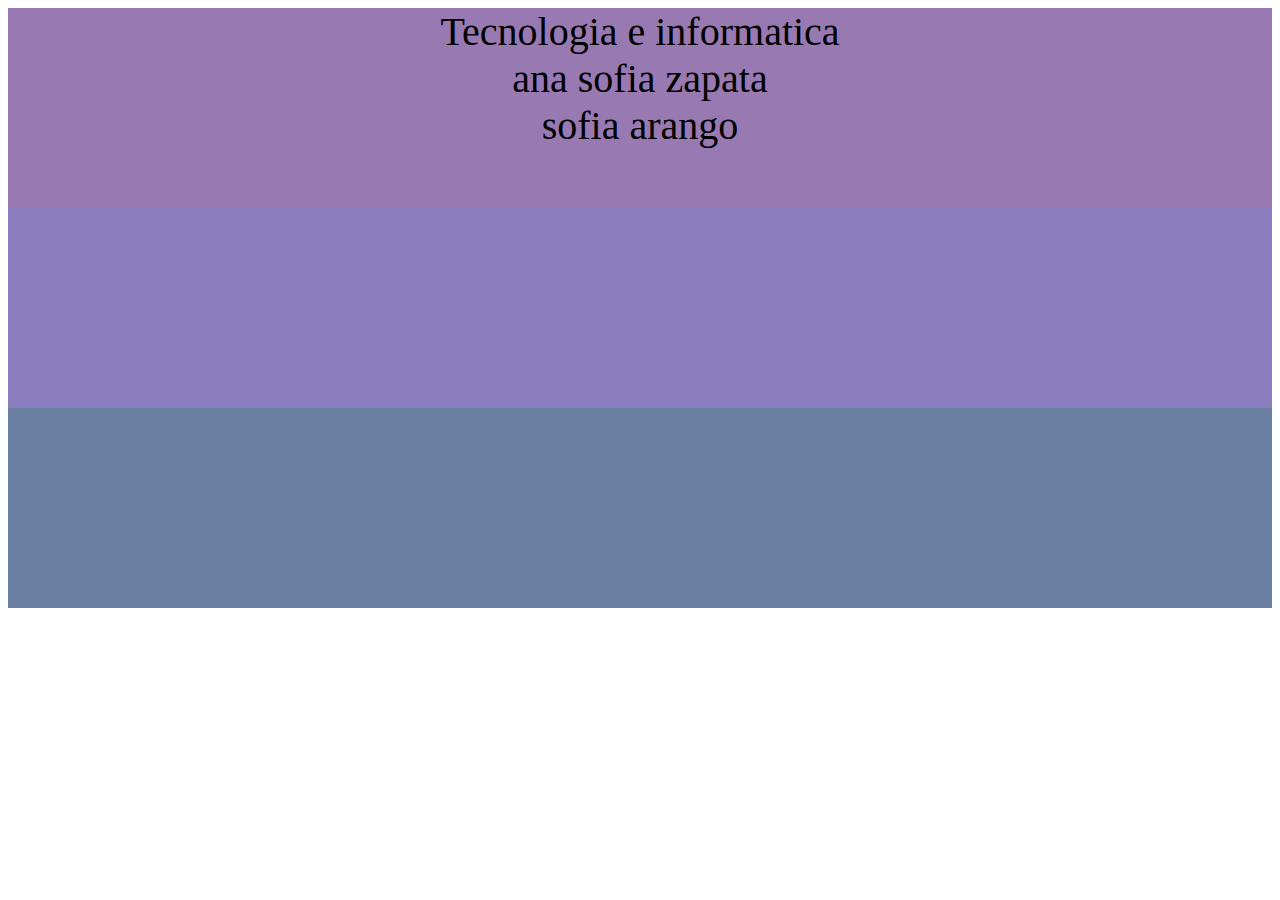
<file: periodo 1.html>
<!DOCTYPE html>
<html lang="en">
<head>
    <meta charset="UTF-8">
    <meta http-equiv="X-UA-Compatible" content="IE=edge">
    <meta name="viewport" content="width=device-width, initial-scale=1.0">
    <title>Document</title>
    <link rel="stylesheet" href="temas.css">
</head>
<body>

    <div class="Conte1">
        Tecnologia e informatica <br>

        ana sofia zapata <br>
         sofia arango </div> 
    <div class="conte2"></div>
    <div class="conte3"></div>

</body>
</html>
</file>
<file: temas.css>
.Conte1{
    width: 100%;
    height: 200px;
    background-color: rgb(152, 121, 178);

    text-align: center;
    font-size:40px ;
}

.conte2{
    width: 100%;
    height: 200px;
    background-color: rgb(140, 126, 190);

}
.conte3{
    width: 100%;
    height: 200px;
    background-color: rgb(106, 126, 161);

}
</file>
